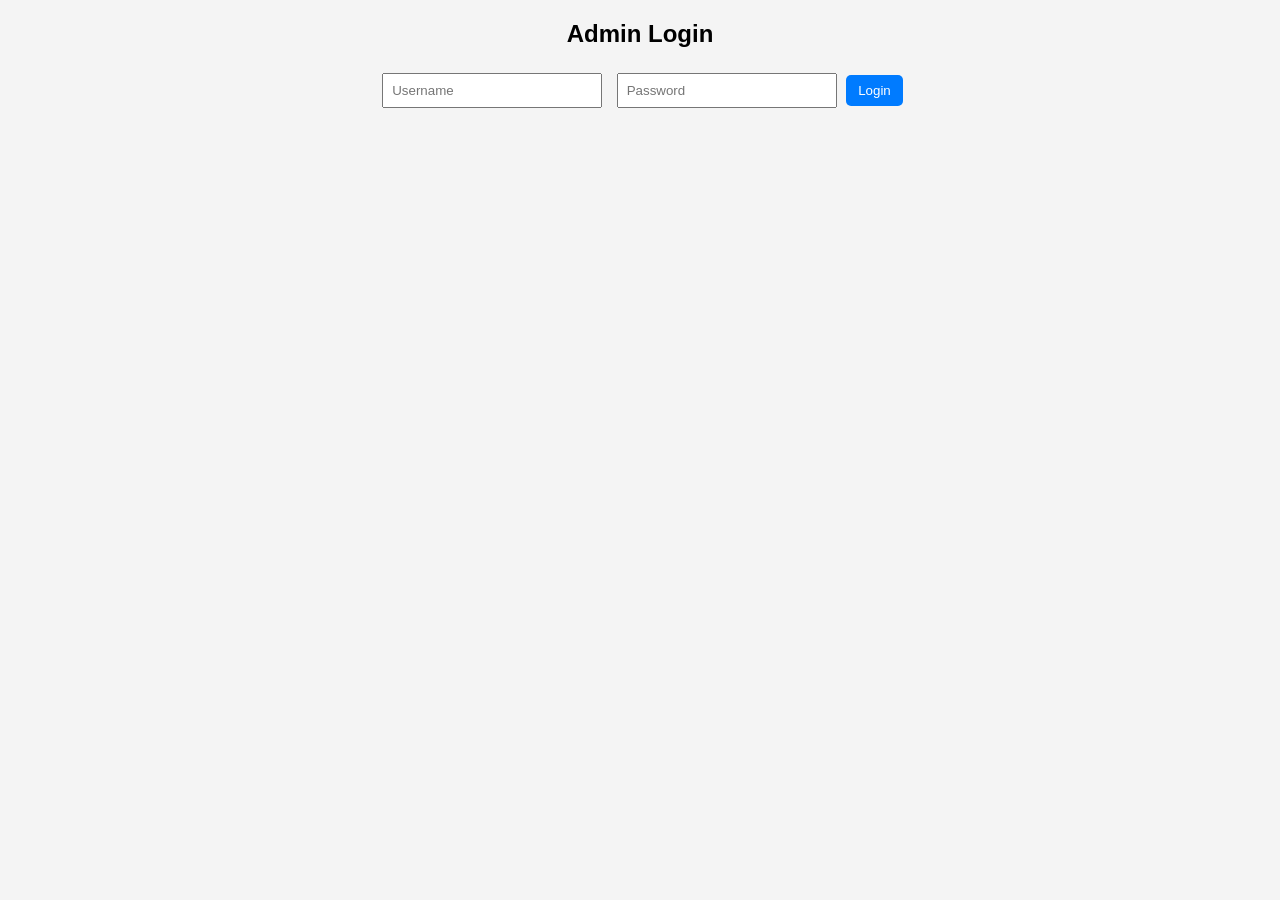
<file: index.html>
<!DOCTYPE html>
<html lang="en">
<head>
    <meta charset="UTF-8">
    <meta name="viewport" content="width=device-width, initial-scale=1.0">
    <title>Login</title>
    <link rel="stylesheet" href="style.css">
</head>

<body>
    <h2>Admin Login</h2>
    <input type="text" id="username" placeholder="Username">
    <input type="password" id="password" placeholder="Password">

    <button onclick="login()">Login</button>

    <script>
        function login(){
            let user = document.getElementById("username").value;
            let pass = document.getElementById("password").value;

            if(user=="admin" && pass=="1234"){
                window.location="bank.html";
            }
            else{
                alert("Wrong Login");
            }
        }
    </script>
</body>
</html>
</file>
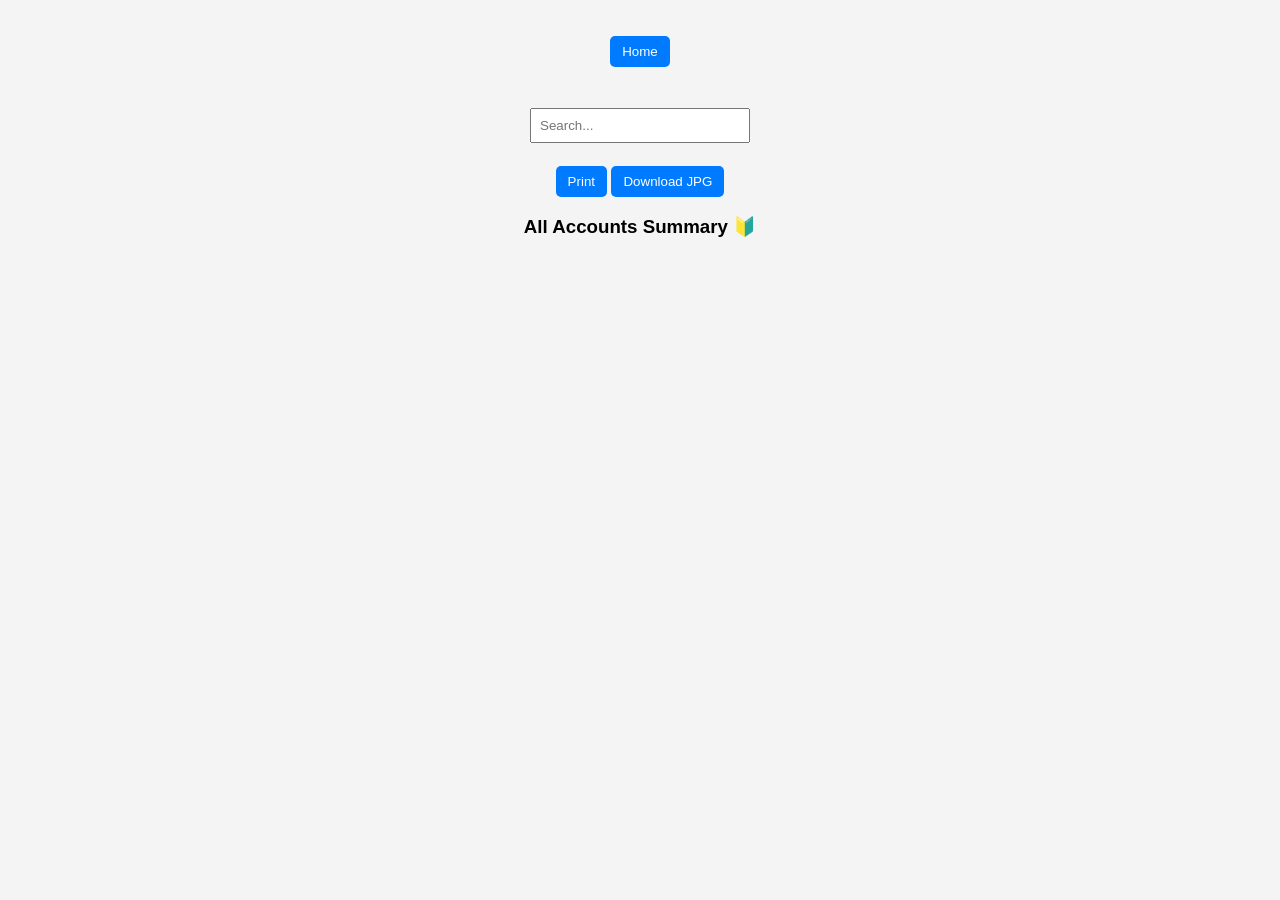
<file: all account.html>
<!DOCTYPE html>
<html lang="en">
<head>
    <meta charset="UTF-8">
    <meta name="viewport" content="width=device-width, initial-scale=1.0">
    <title>All Account</title>
    <link rel="stylesheet" href="style.css">
</head>
<body>
    <!-- LEFT -->
    <div class=""><br><br>
        <a href="bank.html"><button>Home</button></a>
    </div><br><br>
    <div>
        <!-- Search Account -->
        <input type="text" id="search" placeholder="Search..." onkeyup="searchAccount()">
        <br><br>
        <button onclick="printAccounts()">Print</button>
        <button onclick="downloadJPG()">Download JPG</button>
        
        <!-- All Accounts Summary -->
        <h3 onclick="toggleAccounts()" style="cursor:pointer;">All Accounts Summary 🔰</h3>
        <table id="accountTable" style="display:none">
            <tr>
                <th>Account Number</th>
                <th>Name</th>
                <th>Balance</th>
                <th>Last Time</th>
                <th>Action</th>
            </tr>
            <tbody id="accountSummary"></tbody>
        </table>
    </div>
<script src="script.js"></script>
</body>
</html>
</file>
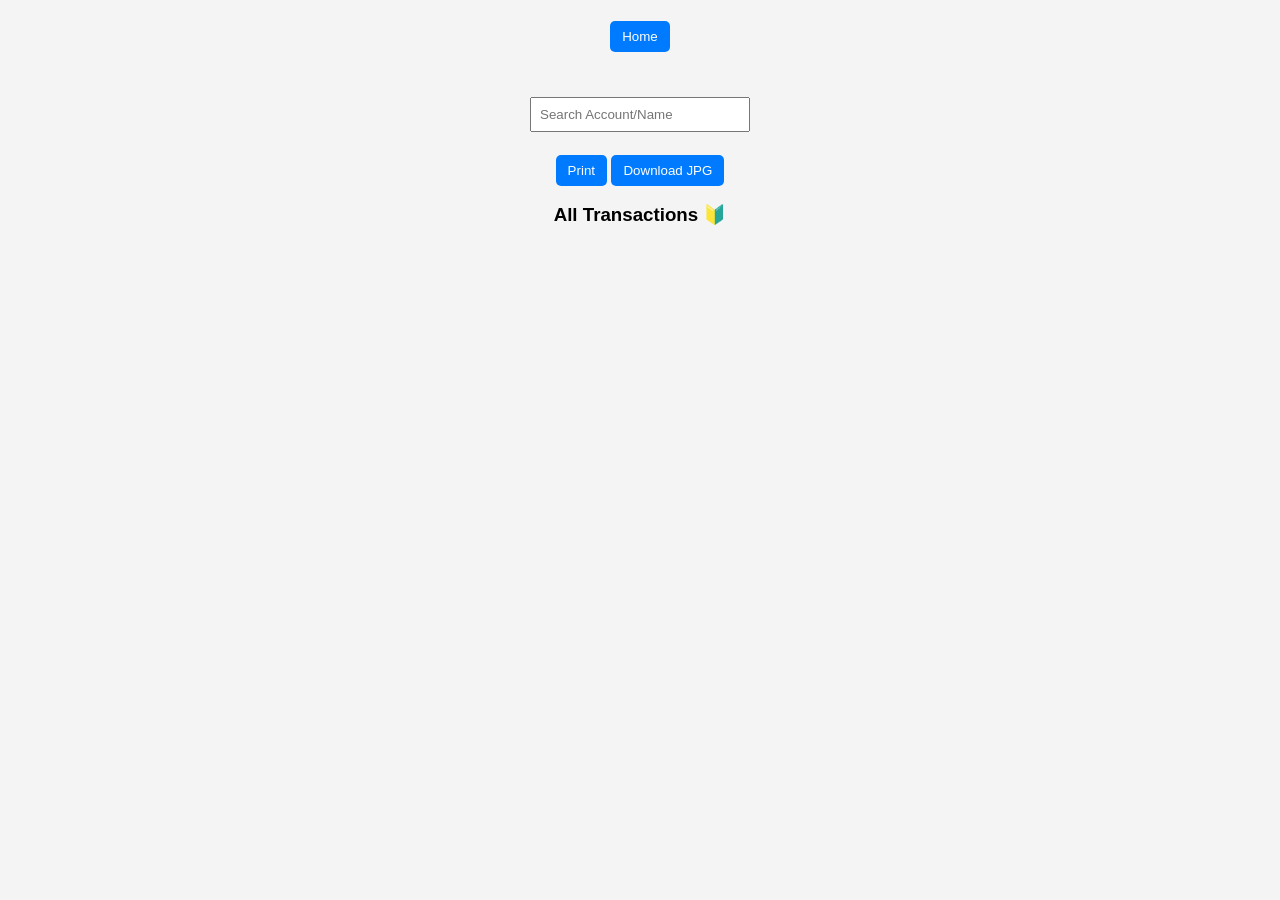
<file: All Transaction.html>
<!DOCTYPE html>
<html lang="en">
<head>
    <meta charset="UTF-8">
    <meta name="viewport" content="width=device-width, initial-scale=1.0">
    <title>All Transaction</title>
    <link rel="stylesheet" href="style.css">
</head>
<body>
    <!-- LEFT -->
    <div class="">
        <h4><a href="bank.html"><button>Home</button></a></h4>
        
    </div><br>
    <!-- Search -->
        <input type="text" id="search" placeholder="Search Account/Name" onkeyup="searchTransaction()">
        <br><br>
        <button onclick="printAccounts()">Print</button>
        <button onclick="downloadJPG()">Download JPG</button>

    <!-- All Transactions -->
        <h3 onclick="toggleTransactions()" style="cursor:pointer;">All Transactions 🔰</h3>
        <div id="tableArea" style="display:none">
            <table>
                <tr>
                    <th>Account Number</th>
                    <th>Name</th>
                    <th>Amount</th>
                    <th>Type</th>
                    <th>Time</th>
                </tr>
                <tbody id="transactionList"></tbody>
            </table>
        </div>
<script src="script.js"></script>
</body>
</html>
</file>
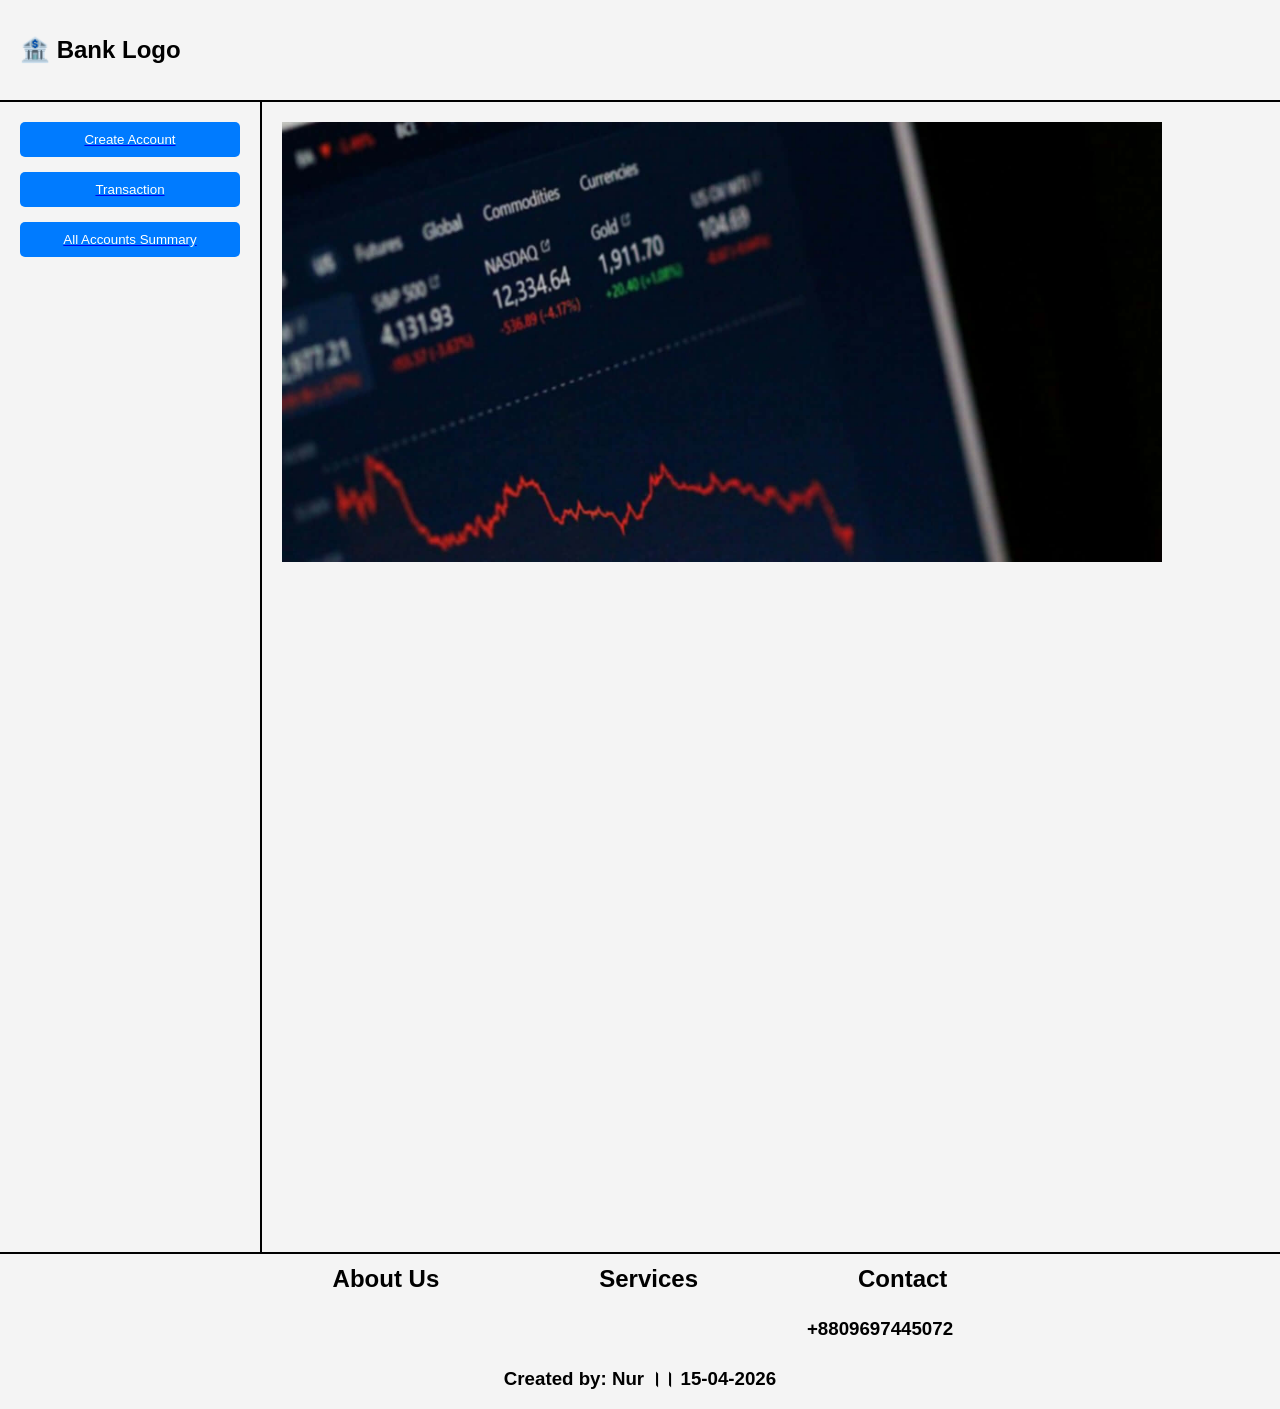
<file: bank.html>
<!DOCTYPE html>
<html lang="en">
    <head>
    <meta charset="UTF-8">
    <title>Bank UI</title>
    <link rel="stylesheet" href="style.css">
</head>
<body>
    <div>
        <!-- TOP -->
        <div class="top">
            <h2>🏦 Bank Logo</h2>
        </div>
    
        <!-- MAIN -->
        <div class="main1">
        
            <!-- LEFT -->
            <div class="sidebar">
                <a href="Create.html"><button>Create Account</button></a>
                <a href="Transaction.html"><button>Transaction</button></a>
                <a href="all account.html"><button>All Accounts Summary</button></a>
            </div>
        
            <div class="content">
            <div class="banar-container">
                <img id="slider-img" src="nur3.jpg" alt="Bank Banner">
            </div>
        </div>
    
    </div>

    <!-- BOTTOM MENU -->
    <div class="footer">
        <span><h2>About Us</h2></span>
        <span><h2>Services</h2></span>
        <span><h2>Contact</h2></span>
    </div>

    <div class="footer1">
        <span><h3></h3></span>
        <span><h3></h3></span>
        <span><h3>+8809697445072</h3></span>
    </div>
    <div class="footer1">
        <span>
            <p><h3>Created by: Nur   ।।   15-04-2026 </h3></p>
        </span>
    </div>

<script src="script.js"></script>
</body>
</html>
</file>
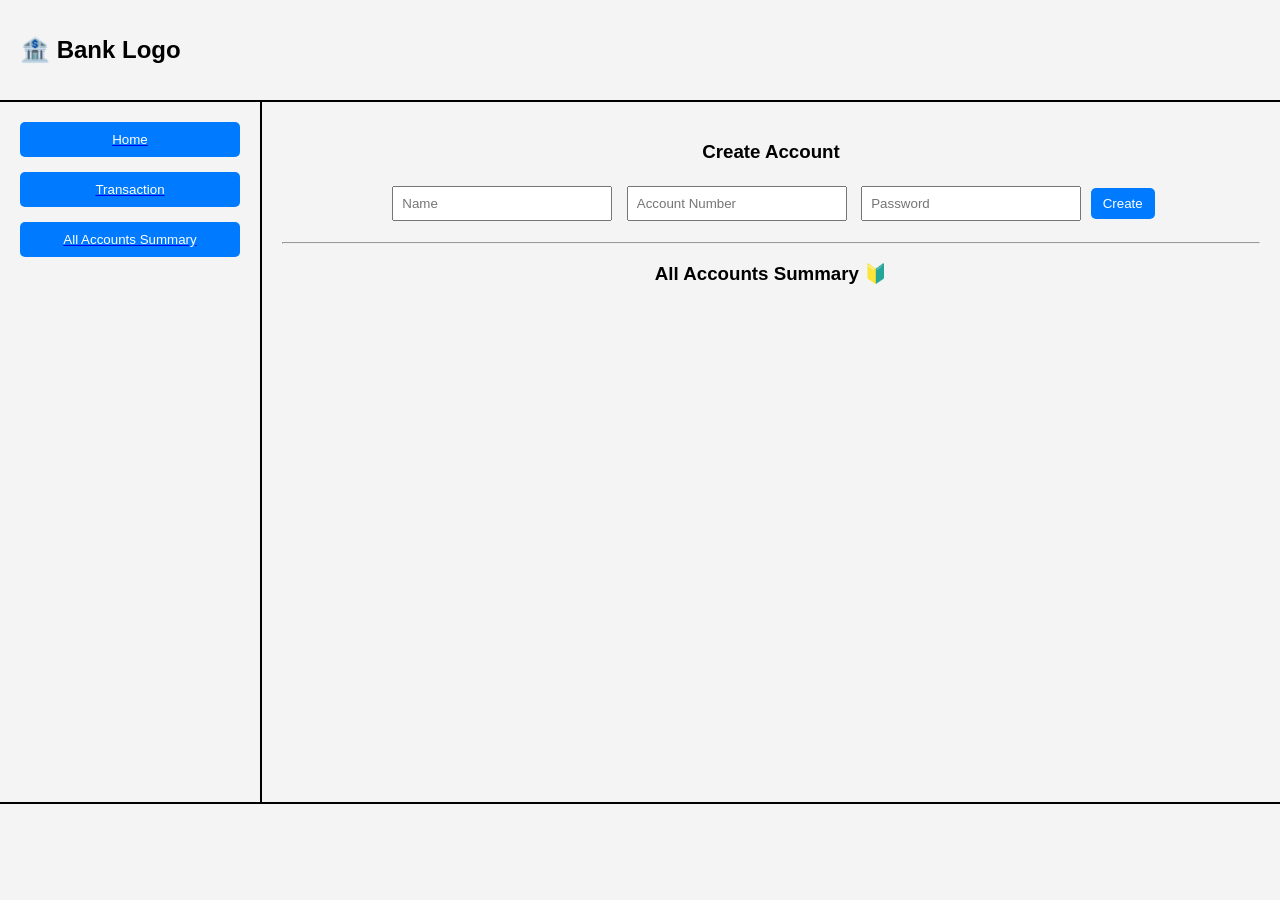
<file: Create.html>
<!DOCTYPE html>
<html lang="en">
<head>
    <meta charset="UTF-8">
    <meta name="viewport" content="width=device-width, initial-scale=1.0">
    <title>Create Account</title>
    <link rel="stylesheet" href="style.css">
</head>
<body>
    
<!-- TOP -->
<div class="top">
    <h2>🏦 Bank Logo</h2>
</div>

<!-- MAIN -->
<div class="main2">

    <!-- LEFT -->
    <div class="sidebar">
        <a href="bank.html"><button>Home</button></a>
        <a href="Transaction.html"><button>Transaction</button></a>
        <a href="all account.html"><button>All Accounts Summary</button></a>
    </div>

    <div class="content">
          <h3>Create Account</h3>
          <input type="text" id="accName" placeholder="Name">
          <input type="text" id="accNumber" placeholder="Account Number">
          <input type="text" id="accPass" placeholder="Password">
          <button onclick="createAccount()">Create</button>
          <p id="signupMsg"></p>
            <hr>

        <!-- All Accounts Summary -->
        <h3 onclick="toggleAccounts()" style="cursor:pointer;">All Accounts Summary 🔰</h3>
        <table id="accountTable" style="display:none">
            <tr>
                <th>Account Number</th>
                <th>Name</th>
                <th>Balance</th>
                <th>Last Time</th>
                <th>Action</th>
            </tr>
            <tbody id="accountSummary"></tbody>
        </table>
    </div>


</div>

<!-- BOTTOM MENU -->
<div class="footer">
    <span></span>
    <span></span>
    <span></span>
</div>

<script src="script.js"></script>
</div>
</body>
</html>
</file>
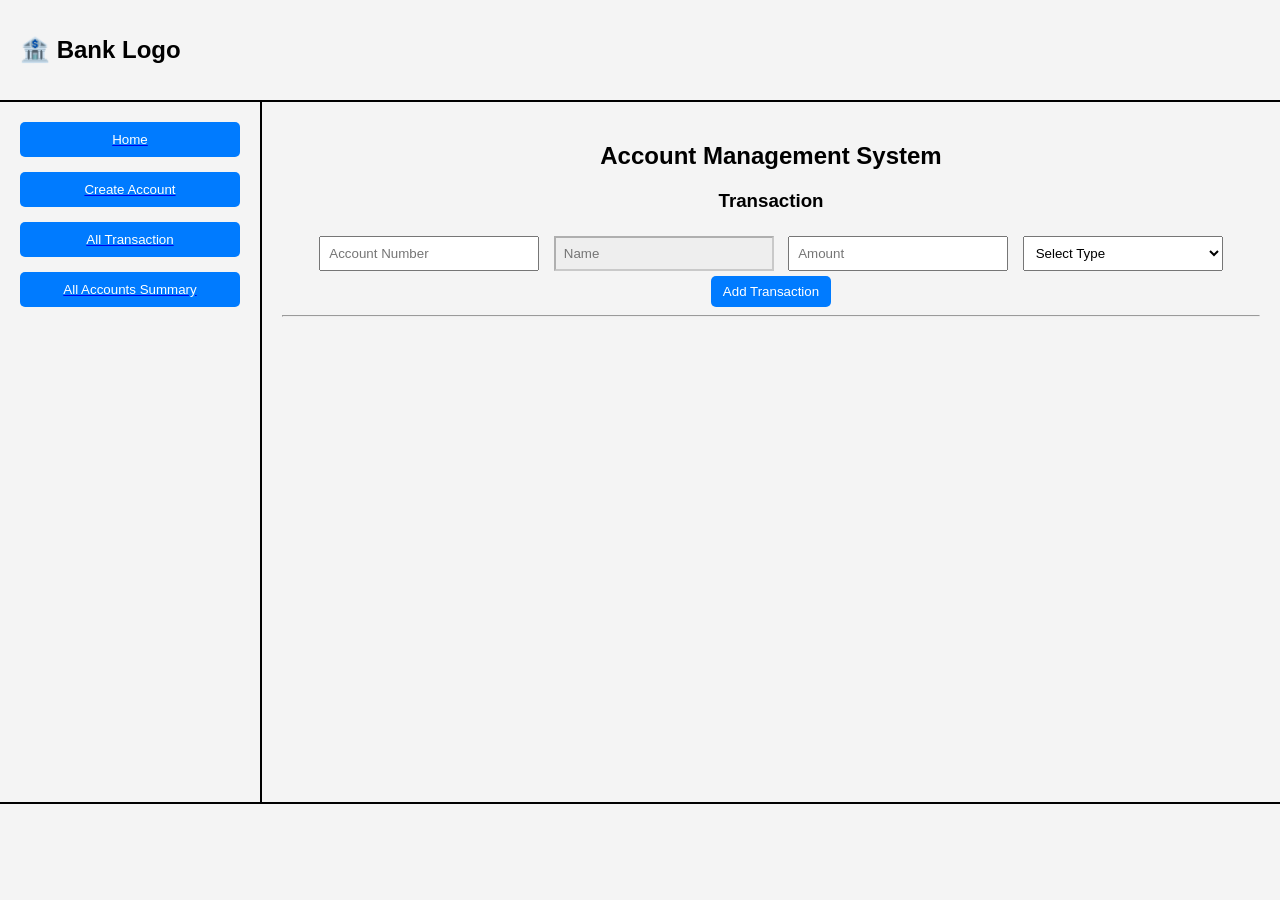
<file: Transaction.html>
<!DOCTYPE html>
<html lang="en">
<head>
    <meta charset="UTF-8">
    <meta name="viewport" content="width=device-width, initial-scale=1.0">
    <title>Transaction</title>
    <link rel="stylesheet" href="style.css">
    <script src="https://html2canvas.hertzen.com/dist/html2canvas.min.js"></script>
</head>

<body>

    <!-- TOP -->
<div class="top">
    <h2>🏦 Bank Logo</h2>
</div>

    <!-- MAIN -->
<div class="main3">

    <!-- LEFT -->
    <div class="sidebar">
        <a href="bank.html"><button>Home</button></a>
        <a href="Create.html"><button>Create Account</button></a>
        <a href="All Transaction.html"><button>All Transaction</button></a>
        <a href="all account.html"><button>All Accounts Summary</button></a>
    </div>

    <div class="content">
        <h2>Account Management System</h2>

        <h3>Transaction</h3>  
        <input type="text" id="transAccNumber" placeholder="Account Number">  
        <input type="text" id="transName" placeholder="Name" disabled>  
        <input type="number" id="transAmount" placeholder="Amount">  
        <select id="transType">  
            <option value="">Select Type</option>  
            <option value="deposit">Deposit (+)</option>  
            <option value="withdraw">Withdraw (-)</option>  
        </select>  
        <button onclick="addTransaction()">Add Transaction</button>  
        <hr>
    </div>
</div>

<!-- BOTTOM MENU -->
<div class="footer">
    <span></span>
    <span></span>
    <span></span>
</div>

<script src="script.js"></script>
</body>
</html>
</file>
<file: style.css>
body {
    margin: 0;
    font-family: Arial;
}

/* TOP */
.top {
    height: 100px;
    border-bottom: 2px solid black;
    display: flex;
    align-items: center;
    padding-left: 20px;
}

/* MAIN */
.main1 {
    display: flex;
    height: calc(150vh - 200px);
}
.main2 {
    display: flex;
    height: calc(100vh - 200px);
}
.main3 {
    display: flex;
    height: calc(100vh - 200px);
}

/* SIDEBAR */
.sidebar {
    width: 220px;
    border-right: 2px solid black;
    padding: 20px;
}

.sidebar button {
    display: block;
    width: 100%;
    margin-bottom: 15px;
    padding: 10px;
}

/* CONTENT */
.content {
    flex: 1;
    padding: 20px;
}

/* SLIDER */
.slider {
    width: 100%;
    height: 400px;
    display: flex;
    justify-content: center;
    align-items: center;
}

slider img {
    position: fixed;
    top: 100px;
    width: 75%;
    height: auto;
    object-fit: cover;
}
#slider-img {
    width: 90%;
    display: block;
    opacity: 1;
    transition: opacity 1s ease-in-out; /* Slow motion effect */
}

/* Image change hobar somoy eita kaj korbe */
.fade-out {
    opacity: 0 !important;
}

/* FOOTER */
.footer {
    height: 50px;
    border-top: 2px solid black;
    display: flex;
    justify-content: center;
    align-items: center;
}

.footer span {
    margin: 0 80px;
}

body{
    font-family: Arial;
    background: #f4f4f4;
    text-align: center;
}

.footer1{
    height: 50px;
    
    display: flex;
    justify-content: center;
    align-items: center;
}

.footer1 span {
    margin: 0 120px;
}

body{
    font-family: Arial;
    background: #f4f4f4;
    text-align: center;
}

container{
    width:800px;
    margin:auto;
    background:white;
    padding:20px;
    margin-top:20px;
    border-radius:10px;
    box-shadow:0 0 10px gray;
}

input,select{
    padding:8px;
    margin:5px;
    width:200px;
}

input[disabled]{
    justify-content: center;
    background: #eee;
}

button{
    padding:8px 12px;
    background:#007bff;
    color:white;
    border:none;
    border-radius:5px;
    cursor:pointer;
}

button:hover{
    background:#0056b3;
}

table{
    width:100%;
    margin-top:20px;
    border-collapse:collapse;
}

table,th,td{
    border:1px solid black;
}

th{
    background:#007bff;
    color:white;
}

th,td{
    padding:10px;
}
</file>
